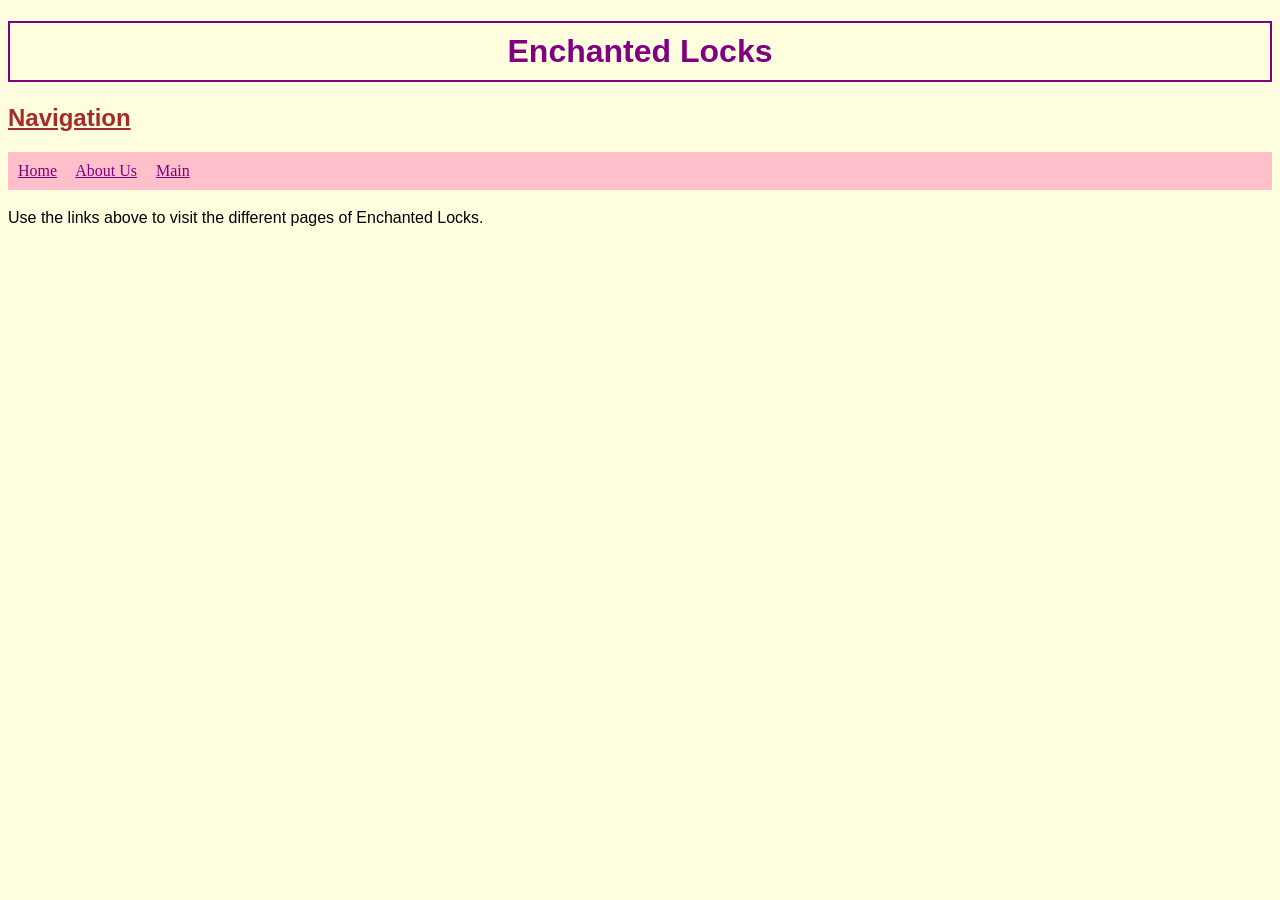
<file: nav.html>
<!DOCTYPE html>

<html>

<head>
    <title>Enchanted Locks - Navigation</title>
    <link rel="stylesheet" href="style.css">
</head>

<body>

    <h1>Enchanted Locks</h1>

    <h2>Navigation</h2>

    <nav>
        <a href="index.html">Home</a>
        <a href="about.html">About Us</a>
        <a href="main.html">Main</a>
    </nav>

    <p>Use the links above to visit the different pages of Enchanted Locks.</p>

</body>

</html>
</file>
<file: style.css>
nav {
    background-color: pink;
    padding: 10px;
}

nav a {
    color: purple;
    margin-right: 15px;
}

h1{
    text-align: center;
}

p{
    font-size: 18px;
}

body{
    background-color: lightpink;
}

h1{
    color: purple;
    text-align: center;
}

h2{
    color: darkred;
}

p{
    font-size: 18px;
}

h1{
    font-family: Arial;
    border: 2px solid purple;
    padding: 10px;
}

h2{
    font-family:Arial;
    text-decoration: underline;
}

h3{
    color: darksalmon;
}

p{
    line-height: 1.5;
}

body{
    background-color: lightyellow;
}

h1{
    text-align: center;
    font-size: 32px;
}

h2{
    color: brown;
    text-decoration: underline;
}

p{
    font-family: Arial;
    font-size: 16px;
}
</file>
